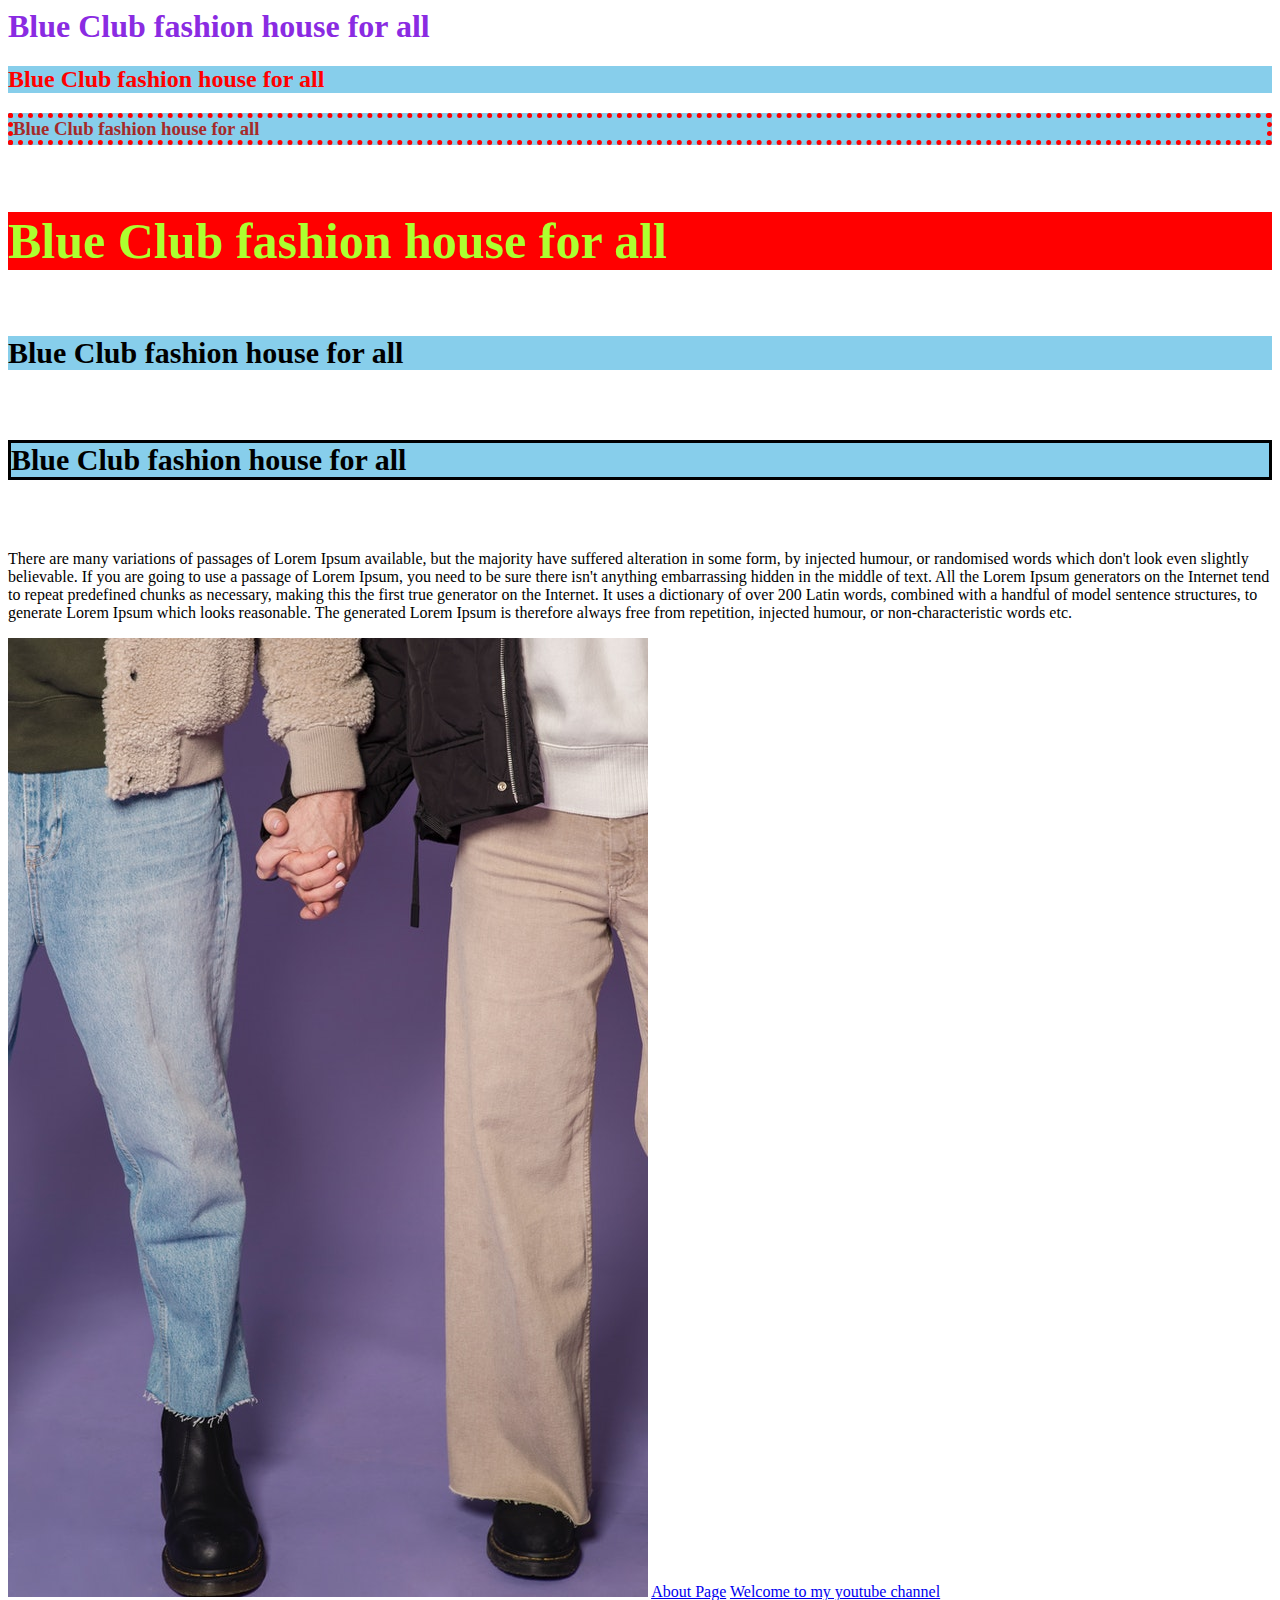
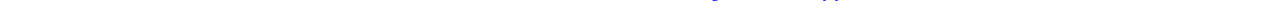
<file: index.html>
<!doctype <!DOCTYPE html>
<html>
<head>
	<meta charset="utf-8">
	<meta http-equiv="X-UA-Compatible" content="IE=edge">
	<meta name="title" content="blueclubhtml">
<meta name="description" content="Fashion House">
<meta name="keywords" content="Dress , Cloth">
<meta name="robots" content="index, follow"><meta name="title" content="blueclubhtml">
<meta name="language" content="English">
<meta name="revisit-after" content="3 days">
<meta name="author" content="Bornali">
	<title>BLUE CLUB</title>
	<link rel="stylesheet" href="css/style.css">
	<style>h3{color: brown;background-color: skyblue;border: 5px dotted red;};</style>
</head>
<body>
	
	<h1>Blue Club fashion house for all</h1>
	<h2 style="color:red;background-color:skyblue;">Blue Club fashion house for all</h2>
	<h3>Blue Club fashion house for all</h3>
	<h4>Blue Club fashion house for all</h4>
	<h5 class="head1">Blue Club fashion house for all</h5>
	<h6 class="head1 red">Blue Club fashion house for all</h6>
	<p>There are many variations of passages of Lorem Ipsum available, but the majority have suffered alteration in some form, by injected humour, or randomised words which don't look even slightly believable. If you are going to use a passage of Lorem Ipsum, you need to be sure there isn't anything embarrassing hidden in the middle of text. All the Lorem Ipsum generators on the Internet tend to repeat predefined chunks as necessary, making this the first true generator on the Internet. It uses a dictionary of over 200 Latin words, combined with a handful of model sentence structures, to generate Lorem Ipsum which looks reasonable. The generated Lorem Ipsum is therefore always free from repetition, injected humour, or non-characteristic words etc.</p>

	<img src="images/blueclub.jpg" alt="Dress">

	<a href="pages/about.html">About Page</a>
	<a href="https://www.youtube.com/channel/UC-Bq0xNhM5JbsMV1vaZ6i1A"target="_blank"> Welcome to my youtube channel</a>
</body>
</html>
</file>
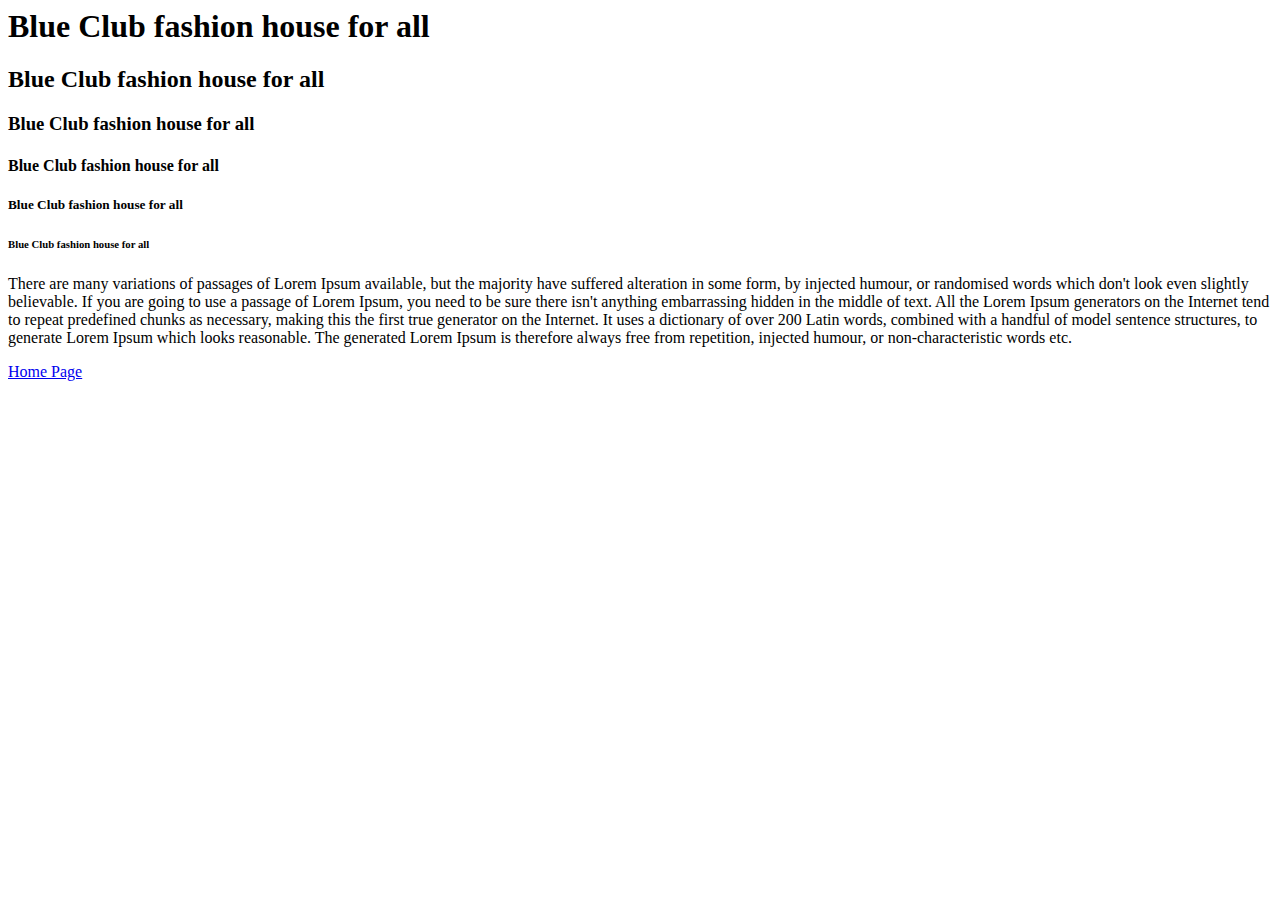
<file: pages/about.html>
<!doctype <!DOCTYPE html>
<html>
<head>
	<meta charset="utf-8">
	<meta http-equiv="X-UA-Compatible" content="IE=edge">
	<meta name="title" content="blueclubhtml">
<meta name="description" content="Fashion House">
<meta name="keywords" content="Dress , Cloth">
<meta name="robots" content="index, follow"><meta name="title" content="blueclubhtml">
<meta name="language" content="English">
<meta name="revisit-after" content="3 days">
<meta name="author" content="Bornali">
	<title>BLUE CLUB</title>
	<link rel="stylesheet" href="">
</head>
<body>
	
	<h1>Blue Club fashion house for all</h1>
	<h2>Blue Club fashion house for all</h2>
	<h3>Blue Club fashion house for all</h3>
	<h4>Blue Club fashion house for all</h4>
	<h5>Blue Club fashion house for all</h5>
	<h6>Blue Club fashion house for all</h6>
	<p>There are many variations of passages of Lorem Ipsum available, but the majority have suffered alteration in some form, by injected humour, or randomised words which don't look even slightly believable. If you are going to use a passage of Lorem Ipsum, you need to be sure there isn't anything embarrassing hidden in the middle of text. All the Lorem Ipsum generators on the Internet tend to repeat predefined chunks as necessary, making this the first true generator on the Internet. It uses a dictionary of over 200 Latin words, combined with a handful of model sentence structures, to generate Lorem Ipsum which looks reasonable. The generated Lorem Ipsum is therefore always free from repetition, injected humour, or non-characteristic words etc.</p>

	<a href="../index.html">Home Page</a>

</body>
</html>
</file>
<file: css/style.css>
h1{ 
color:blueviolet;}

h4{font-size: 50px;color: greenyellow;background-color:red;}
.head1{background-color: skyblue;font-size: 30px;}
.red{border: solid;}
</file>
